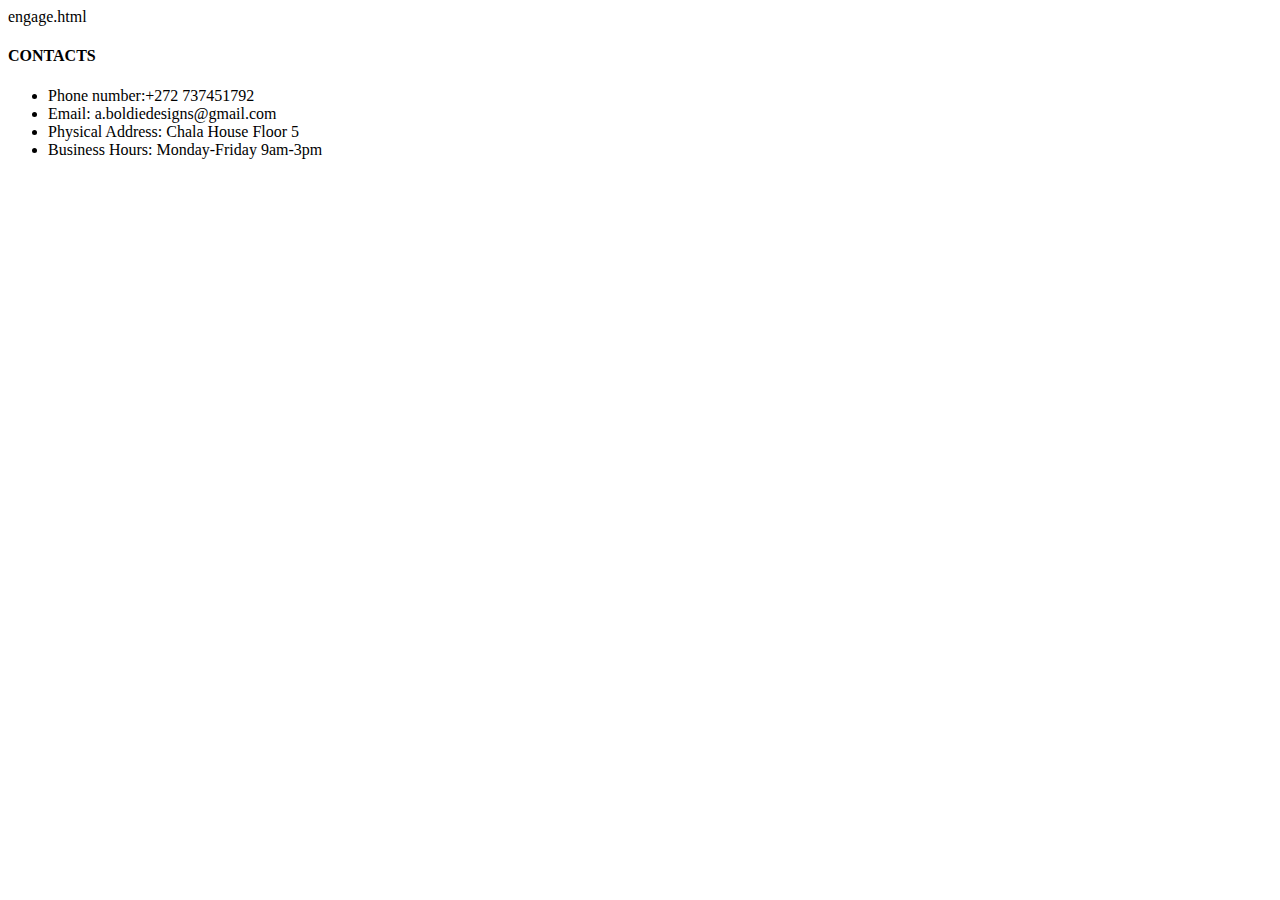
<file: engage.html>
engage.html
<!DOCTYPE html>
<head>
    <title>REACH US THROUGH:</title>
</head>
<body>
    <div>
        <div class="CONTACT US">
            <h4>CONTACTS</h4>
            <ul>
                <li>Phone number:+272 737451792</li>
                <li>Email: a.boldiedesigns@gmail.com</li>
                <li>Physical Address: Chala House Floor 5</li>
                <li>Business Hours: Monday-Friday 9am-3pm</li>
            </ul>

        </div>
    </div>
</body>
</file>
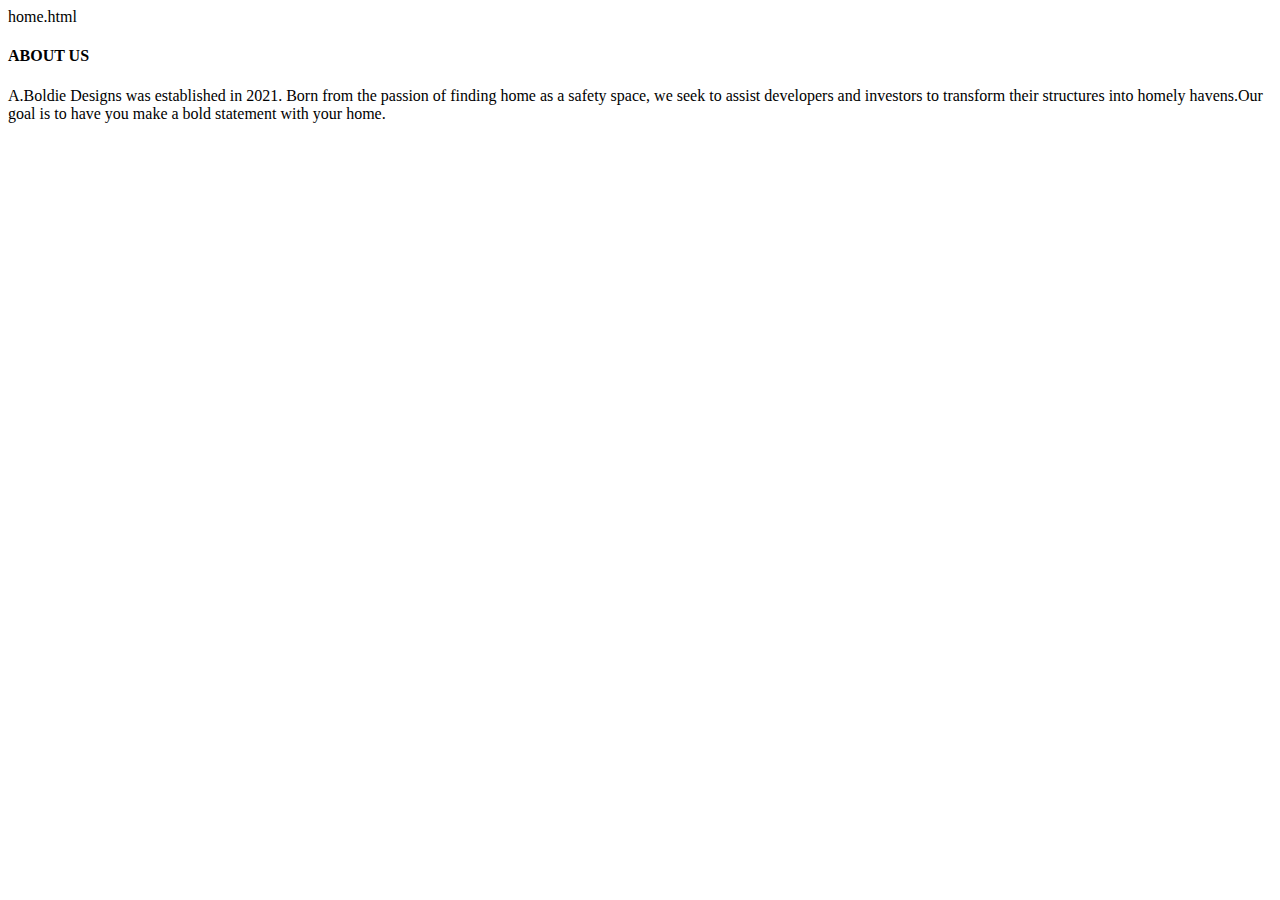
<file: home.html>
home.html
<!DOCTYPE html>
<head>
    <title>WELCOME TO A.BOLDIE DESIGNS</title>
</head>
<body>
    <div>
        <div class="ABOUT US">
            <h4>ABOUT US</h4>
                <p>A.Boldie Designs was established in 2021. Born from the passion of finding home as a safety space, we seek to assist developers and investors to transform their structures into homely havens.Our goal is to have you make a bold statement with your home. </p>
        </div>
    </div>
    
    
</body>
</file>
